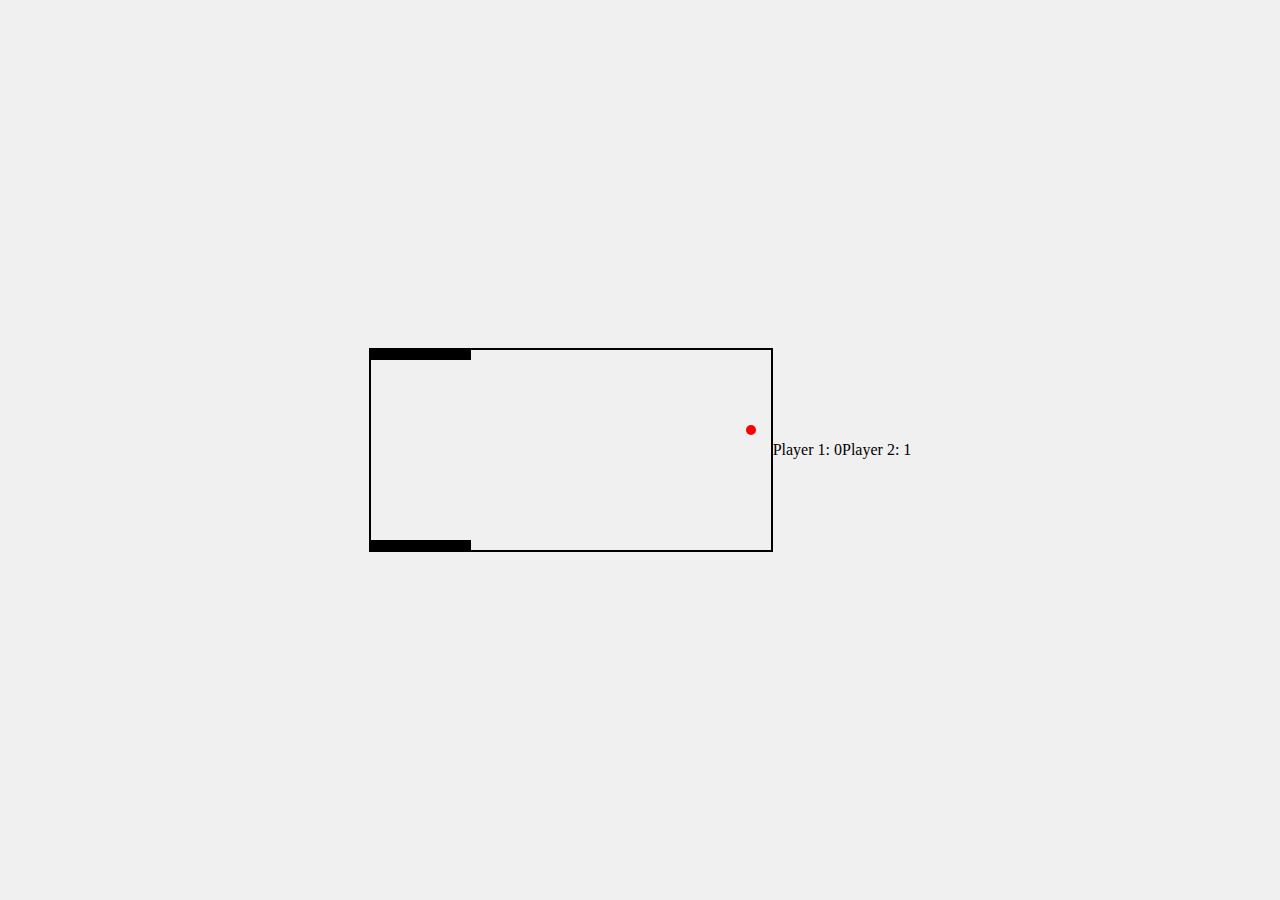
<file: index.html>
<!DOCTYPE html>
<html lang="en">
<head>
    <meta charset="UTF-8">
    <meta name="viewport" content="width=device-width, initial-scale=1.0">
    <link rel="stylesheet" href="style.css">
    <title>Ping Pong Game</title>
</head>
<body>
  <div class="game-container">
    <div class="paddle" id="paddle-top"></div>
    <div class="ball"></div>
    <div class="paddle" id="paddle-bottom"></div>
</div>
<div id="score-top">Player 1: 0</div>
<div id="score-bottom">Player 2: 0</div>
    <script src="script.js"></script>
</body>
</html>
</file>
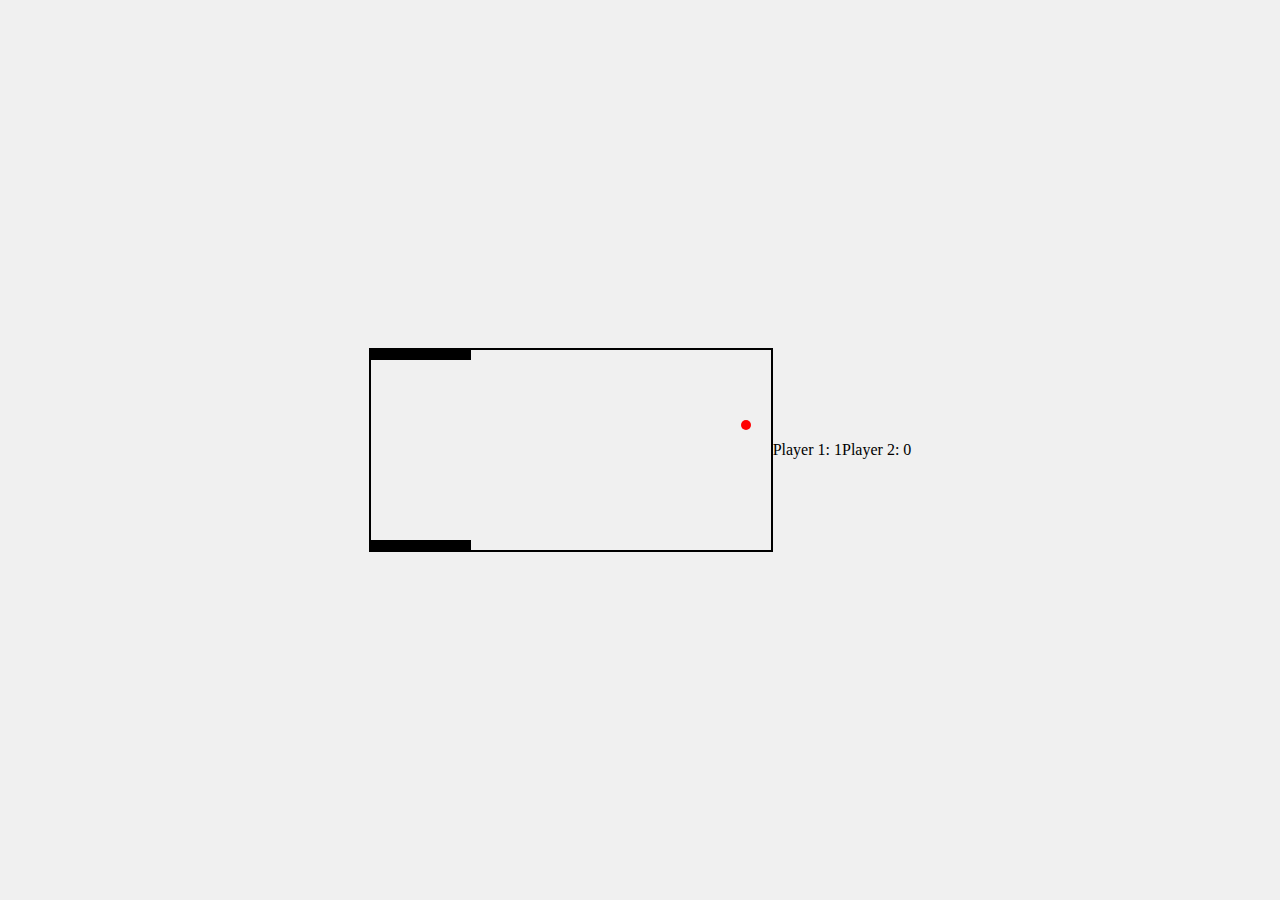
<file: main.html>
<!DOCTYPE html>
<html lang="en">
<head>
    <meta charset="UTF-8">
    <meta name="viewport" content="width=device-width, initial-scale=1.0">
    <style>
      body {
  margin: 0;
  display: flex;
  justify-content: center;
  align-items: center;
  height: 100vh;
  background-color: #f0f0f0;
}

.game-container {
  position: relative;
  width: 400px;
  height: 200px;
  border: 2px solid #000;
}

.paddle {
  position: absolute;
  width: 100px;
  height: 10px;
  background-color: #000;
}

#paddle-top {
  top: 0;
}

#paddle-bottom {
  bottom: 0;
}

.ball {
  position: absolute;
  width: 10px;
  height: 10px;
  background-color: #f00;
  border-radius: 50%;
}

    </style>
    <title>Ping Pong Game</title>
</head>
<body>
  <div class="game-container">
    <div class="paddle" id="paddle-top"></div>
    <div class="ball"></div>
    <div class="paddle" id="paddle-bottom"></div>
</div>
<div id="score-top">Player 1: 0</div>
<div id="score-bottom">Player 2: 0</div>
    <script>
      const paddleTop = document.getElementById("paddle-top");
const paddleBottom = document.getElementById("paddle-bottom");
const ball = document.querySelector(".ball");

let scoreTop = 0;
let scoreBottom = 0;

// Event listener to move the paddles
document.addEventListener("keydown", (event) => {
    const keyPressed = event.key;
    const paddleSpeed = 20;

    if (keyPressed === "ArrowLeft") {
        movePaddles(-paddleSpeed);
    } else if (keyPressed === "ArrowRight") {
        movePaddles(paddleSpeed);
    }
});

function movePaddles(speed) {
    const paddleLeft = parseInt(paddleTop.style.left) || 0;

    if (paddleLeft + speed >= 0 && paddleLeft + speed <= 300) {
        paddleTop.style.left = paddleLeft + speed + "px";
        paddleBottom.style.left = paddleLeft + speed + "px";
    }
}
// Ball movement logic
let ballLeft = 195;
let ballTop = 95;
let ballXSpeed = 5;
let ballYSpeed = 5;

function moveBall() {
  ballLeft += ballXSpeed;
  ballTop += ballYSpeed;

  // Ball collisions with walls
  if (ballLeft <= 0 || ballLeft >= 390) {
      ballXSpeed = -ballXSpeed;
  }

  // Ball collisions with paddles
  if (collisionWithPaddle(paddleTop) || collisionWithPaddle(paddleBottom)) {
      ballYSpeed = -ballYSpeed;
  }

  // Ball scoring and resetting
  if (ballTop <= 0) {
      ballTop = 0;
      ballYSpeed = -ballYSpeed;
      scoreBottom++;
      updateScores();
      checkWin();
  } else if (ballTop >= 190) {
      ballTop = 190;
      ballYSpeed = -ballYSpeed;
      scoreTop++;
      updateScores();
      checkWin();
  }

  ball.style.left = ballLeft + "px";
  ball.style.top = ballTop + "px";

  requestAnimationFrame(moveBall);
}


function collisionWithPaddle(paddle) {
  const paddleLeft = parseInt(paddle.style.left);
  const paddleRight = paddleLeft + 100;
  const paddleTop = parseInt(paddle.style.top);
  const paddleBottom = paddleTop + 10;

  return (
      ballTop >= paddleTop &&
      ballTop <= paddleBottom &&
      ballLeft >= paddleLeft &&
      ballLeft <= paddleRight
  );
}


function updateScores() {
    document.getElementById("score-top").textContent = `Player 1: ${scoreTop}`;
    document.getElementById("score-bottom").textContent = `Player 2: ${scoreBottom}`;
}

function checkWin() {
    if (scoreTop >= 10) {
        alert("Player 1 wins!");
        resetGame();
    } else if (scoreBottom >= 10) {
        alert("Player 2 wins!");
        resetGame();
    }
}

function resetGame() {
    scoreTop = 0;
    scoreBottom = 0;
    updateScores();
    ballLeft = 195;
    ballTop = 95;
}

// Start the game
updateScores();
moveBall();

    </script>
</body>
</html>
</file>
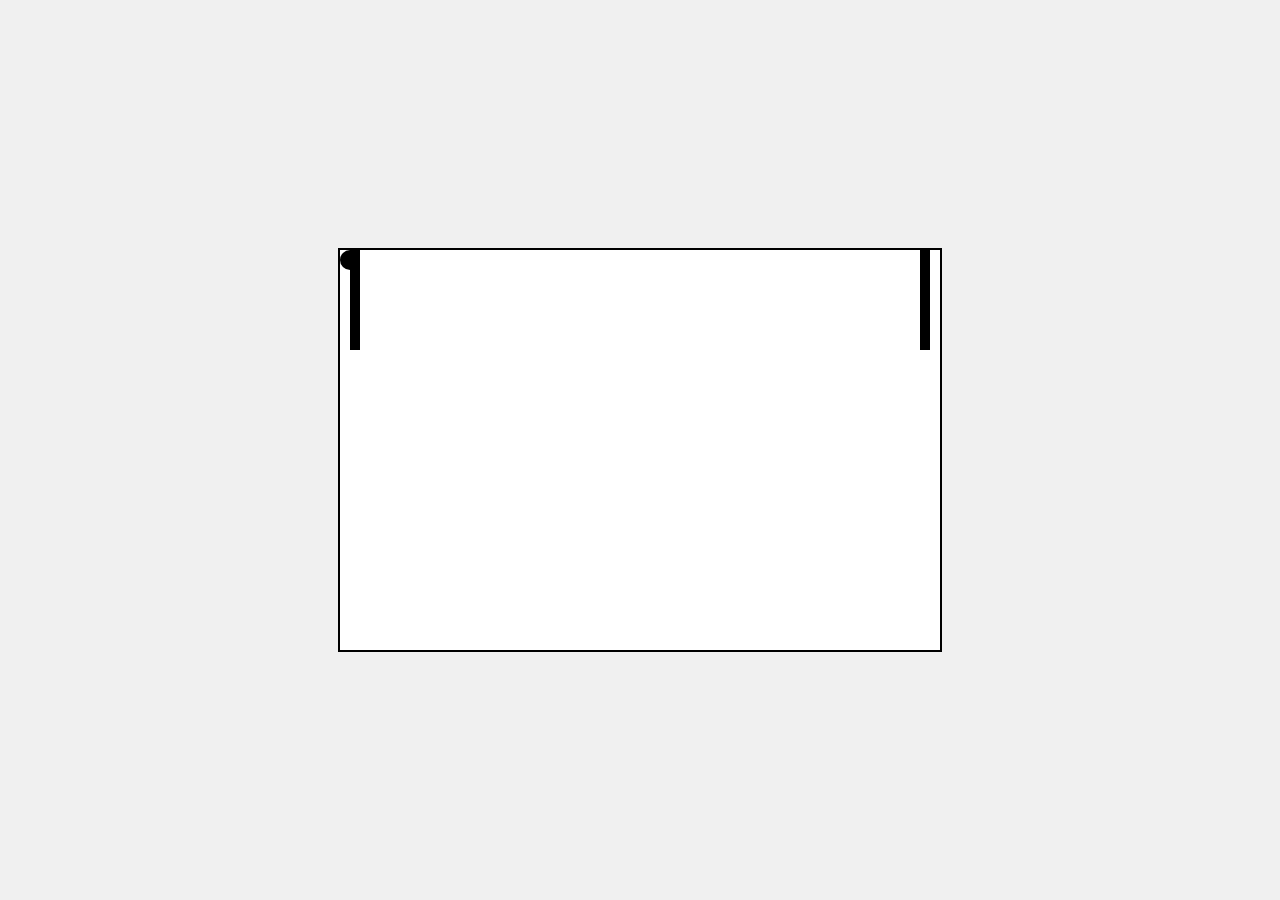
<file: whole file/main.html>
<!DOCTYPE html>
<html lang="en">
<head>
<meta charset="UTF-8">
<meta name="viewport" content="width=device-width, initial-scale=1.0">
<title>Ping Pong Game</title>
<style>
  body {
    margin: 0;
    display: flex;
    justify-content: center;
    align-items: center;
    height: 100vh;
    background-color: #f0f0f0;
  }
  
  #game-container {
    position: relative;
    width: 600px;
    height: 400px;
    border: 2px solid #000;
    background-color: #fff;
  }
  
  #ball {
    position: absolute;
    width: 20px;
    height: 20px;
    background-color: #000;
    border-radius: 50%;
  }
  
  .paddle {
    position: absolute;
    width: 10px;
    height: 100px;
    background-color: #000;
  }
  
  #player1 {
    left: 10px;
  }
  
  #player2 {
    right: 10px;
  }
</style>
</head>
<body>
<div id="game-container">
  <div id="ball"></div>
  <div class="paddle" id="player1"></div>
  <div class="paddle" id="player2"></div>
</div>
  <script>
// JavaScript logic
const ball = document.getElementById('ball');
const player1 = document.getElementById('player1');
const player2 = document.getElementById('player2');
const gameContainer = document.getElementById('game-container');

let ballX = 290;
let ballY = 190;
let ballSpeedX = 2;
let ballSpeedY = 2;

let player1Y = 150;
let player2Y = 150;

let scorePlayer1 = 0;
let scorePlayer2 = 0;

const PADDLE_SPEED = 5; // Adjust the speed as needed

document.addEventListener('keydown', (event) => {
  // Player 1 controls
  if (event.key === 'w' && player1Y > 0) {
    player1Y -= PADDLE_SPEED;
  }
  if (event.key === 's' && player1Y < 300) {
    player1Y += PADDLE_SPEED;
  }

  // Player 2 controls
  if (event.key === 'ArrowUp' && player2Y > 0) {
    player2Y -= PADDLE_SPEED;
  }
  if (event.key === 'ArrowDown' && player2Y < 300) {
    player2Y += PADDLE_SPEED;
  }
});

function updateScore() {
  document.getElementById('score-player1').innerText = `Player 1: ${scorePlayer1}`;
  document.getElementById('score-player2').innerText = `Player 2: ${scorePlayer2}`;
}

function gameLoop() {
  ballX += ballSpeedX;
  ballY += ballSpeedY;

  if (ballY <= 0 || ballY >= 380) {
    ballSpeedY = -ballSpeedY;
  }

  if (ballX <= 10 && ballY >= player1Y && ballY <= player1Y + 100) {
    ballSpeedX = -ballSpeedX;
    scorePlayer1++;
    updateScore();
  }

  if (ballX >= 570 && ballY >= player2Y && ballY <= player2Y + 100) {
    ballSpeedX = -ballSpeedX;
    scorePlayer2++;
    updateScore();
  }

  if (ballX <= 0 || ballX >= 600) {
    ballX = 290;
    ballY = 190;
    ballSpeedX = -ballSpeedX;
  }

  ball.style.left = ballX + 'px';
  ball.style.top = ballY + 'px';

  player1.style.top = player1Y + 'px';
  player2.style.top = player2Y + 'px';

  requestAnimationFrame(gameLoop);
}

// Initialize scores
updateScore();

gameLoop();


  </script>
</body>
</html>
</file>
<file: style.css>
body {
  margin: 0;
  display: flex;
  justify-content: center;
  align-items: center;
  height: 100vh;
  background-color: #f0f0f0;
}

.game-container {
  position: relative;
  width: 400px;
  height: 200px;
  border: 2px solid #000;
}

.paddle {
  position: absolute;
  width: 100px;
  height: 10px;
  background-color: #000;
}

#paddle-top {
  top: 0;
}

#paddle-bottom {
  bottom: 0;
}

.ball {
  position: absolute;
  width: 10px;
  height: 10px;
  background-color: #f00;
  border-radius: 50%;
}
</file>
